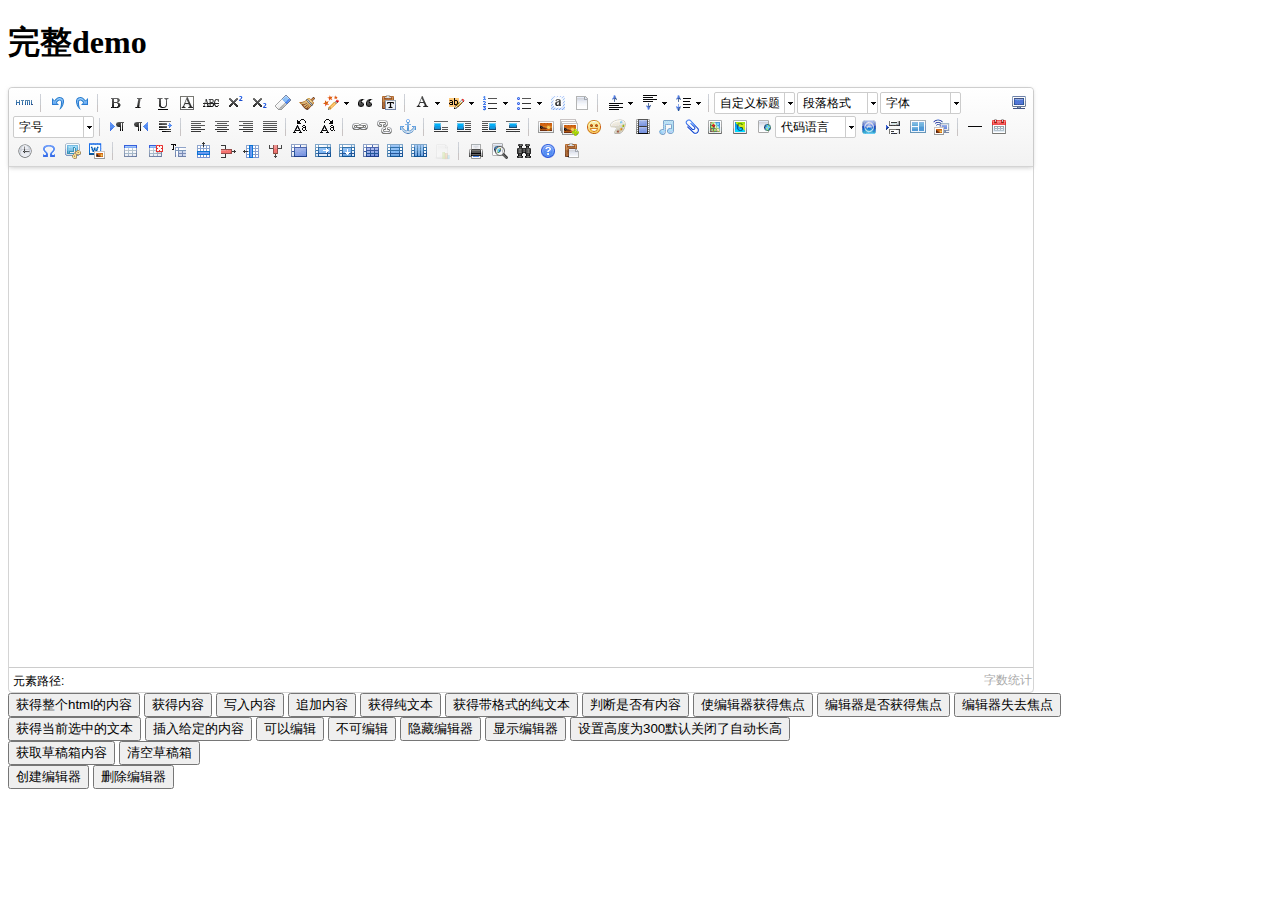
<file: Backstage_/lib/ueditor/index.html>
<!DOCTYPE HTML PUBLIC "-//W3C//DTD HTML 4.01 Transitional//EN"
        "http://www.w3.org/TR/html4/loose.dtd">
<html>
<head>
    <title>完整demo</title>
    <meta http-equiv="Content-Type" content="text/html;charset=utf-8"/>
    <script type="text/javascript" charset="utf-8" src="ueditor.config.js"></script>
    <script type="text/javascript" charset="utf-8" src="ueditor.all.min.js"> </script>
    <!--建议手动加在语言，避免在ie下有时因为加载语言失败导致编辑器加载失败-->
    <!--这里加载的语言文件会覆盖你在配置项目里添加的语言类型，比如你在配置项目里配置的是英文，这里加载的中文，那最后就是中文-->
    <script type="text/javascript" charset="utf-8" src="lang/zh-cn/zh-cn.js"></script>

    <style type="text/css">
        div{
            width:100%;
        }
    </style>
</head>
<body>
<div>
    <h1>完整demo</h1>
    <script id="editor" type="text/plain" style="width:1024px;height:500px;"></script>
</div>
<div id="btns">
    <div>
        <button onclick="getAllHtml()">获得整个html的内容</button>
        <button onclick="getContent()">获得内容</button>
        <button onclick="setContent()">写入内容</button>
        <button onclick="setContent(true)">追加内容</button>
        <button onclick="getContentTxt()">获得纯文本</button>
        <button onclick="getPlainTxt()">获得带格式的纯文本</button>
        <button onclick="hasContent()">判断是否有内容</button>
        <button onclick="setFocus()">使编辑器获得焦点</button>
        <button onmousedown="isFocus(event)">编辑器是否获得焦点</button>
        <button onmousedown="setblur(event)" >编辑器失去焦点</button>

    </div>
    <div>
        <button onclick="getText()">获得当前选中的文本</button>
        <button onclick="insertHtml()">插入给定的内容</button>
        <button id="enable" onclick="setEnabled()">可以编辑</button>
        <button onclick="setDisabled()">不可编辑</button>
        <button onclick=" UE.getEditor('editor').setHide()">隐藏编辑器</button>
        <button onclick=" UE.getEditor('editor').setShow()">显示编辑器</button>
        <button onclick=" UE.getEditor('editor').setHeight(300)">设置高度为300默认关闭了自动长高</button>
    </div>

    <div>
        <button onclick="getLocalData()" >获取草稿箱内容</button>
        <button onclick="clearLocalData()" >清空草稿箱</button>
    </div>

</div>
<div>
    <button onclick="createEditor()">
    创建编辑器</button>
    <button onclick="deleteEditor()">
    删除编辑器</button>
</div>

<script type="text/javascript">

    //实例化编辑器
    //建议使用工厂方法getEditor创建和引用编辑器实例，如果在某个闭包下引用该编辑器，直接调用UE.getEditor('editor')就能拿到相关的实例
    var ue = UE.getEditor('editor');


    function isFocus(e){
        alert(UE.getEditor('editor').isFocus());
        UE.dom.domUtils.preventDefault(e)
    }
    function setblur(e){
        UE.getEditor('editor').blur();
        UE.dom.domUtils.preventDefault(e)
    }
    function insertHtml() {
        var value = prompt('插入html代码', '');
        UE.getEditor('editor').execCommand('insertHtml', value)
    }
    function createEditor() {
        enableBtn();
        UE.getEditor('editor');
    }
    function getAllHtml() {
        alert(UE.getEditor('editor').getAllHtml())
    }
    function getContent() {
        var arr = [];
        arr.push("使用editor.getContent()方法可以获得编辑器的内容");
        arr.push("内容为：");
        arr.push(UE.getEditor('editor').getContent());
        alert(arr.join("\n"));
    }
    function getPlainTxt() {
        var arr = [];
        arr.push("使用editor.getPlainTxt()方法可以获得编辑器的带格式的纯文本内容");
        arr.push("内容为：");
        arr.push(UE.getEditor('editor').getPlainTxt());
        alert(arr.join('\n'))
    }
    function setContent(isAppendTo) {
        var arr = [];
        arr.push("使用editor.setContent('欢迎使用ueditor')方法可以设置编辑器的内容");
        UE.getEditor('editor').setContent('欢迎使用ueditor', isAppendTo);
        alert(arr.join("\n"));
    }
    function setDisabled() {
        UE.getEditor('editor').setDisabled('fullscreen');
        disableBtn("enable");
    }

    function setEnabled() {
        UE.getEditor('editor').setEnabled();
        enableBtn();
    }

    function getText() {
        //当你点击按钮时编辑区域已经失去了焦点，如果直接用getText将不会得到内容，所以要在选回来，然后取得内容
        var range = UE.getEditor('editor').selection.getRange();
        range.select();
        var txt = UE.getEditor('editor').selection.getText();
        alert(txt)
    }

    function getContentTxt() {
        var arr = [];
        arr.push("使用editor.getContentTxt()方法可以获得编辑器的纯文本内容");
        arr.push("编辑器的纯文本内容为：");
        arr.push(UE.getEditor('editor').getContentTxt());
        alert(arr.join("\n"));
    }
    function hasContent() {
        var arr = [];
        arr.push("使用editor.hasContents()方法判断编辑器里是否有内容");
        arr.push("判断结果为：");
        arr.push(UE.getEditor('editor').hasContents());
        alert(arr.join("\n"));
    }
    function setFocus() {
        UE.getEditor('editor').focus();
    }
    function deleteEditor() {
        disableBtn();
        UE.getEditor('editor').destroy();
    }
    function disableBtn(str) {
        var div = document.getElementById('btns');
        var btns = UE.dom.domUtils.getElementsByTagName(div, "button");
        for (var i = 0, btn; btn = btns[i++];) {
            if (btn.id == str) {
                UE.dom.domUtils.removeAttributes(btn, ["disabled"]);
            } else {
                btn.setAttribute("disabled", "true");
            }
        }
    }
    function enableBtn() {
        var div = document.getElementById('btns');
        var btns = UE.dom.domUtils.getElementsByTagName(div, "button");
        for (var i = 0, btn; btn = btns[i++];) {
            UE.dom.domUtils.removeAttributes(btn, ["disabled"]);
        }
    }

    function getLocalData () {
        alert(UE.getEditor('editor').execCommand( "getlocaldata" ));
    }

    function clearLocalData () {
        UE.getEditor('editor').execCommand( "clearlocaldata" );
        alert("已清空草稿箱")
    }
</script>
</body>
</html>
</file>
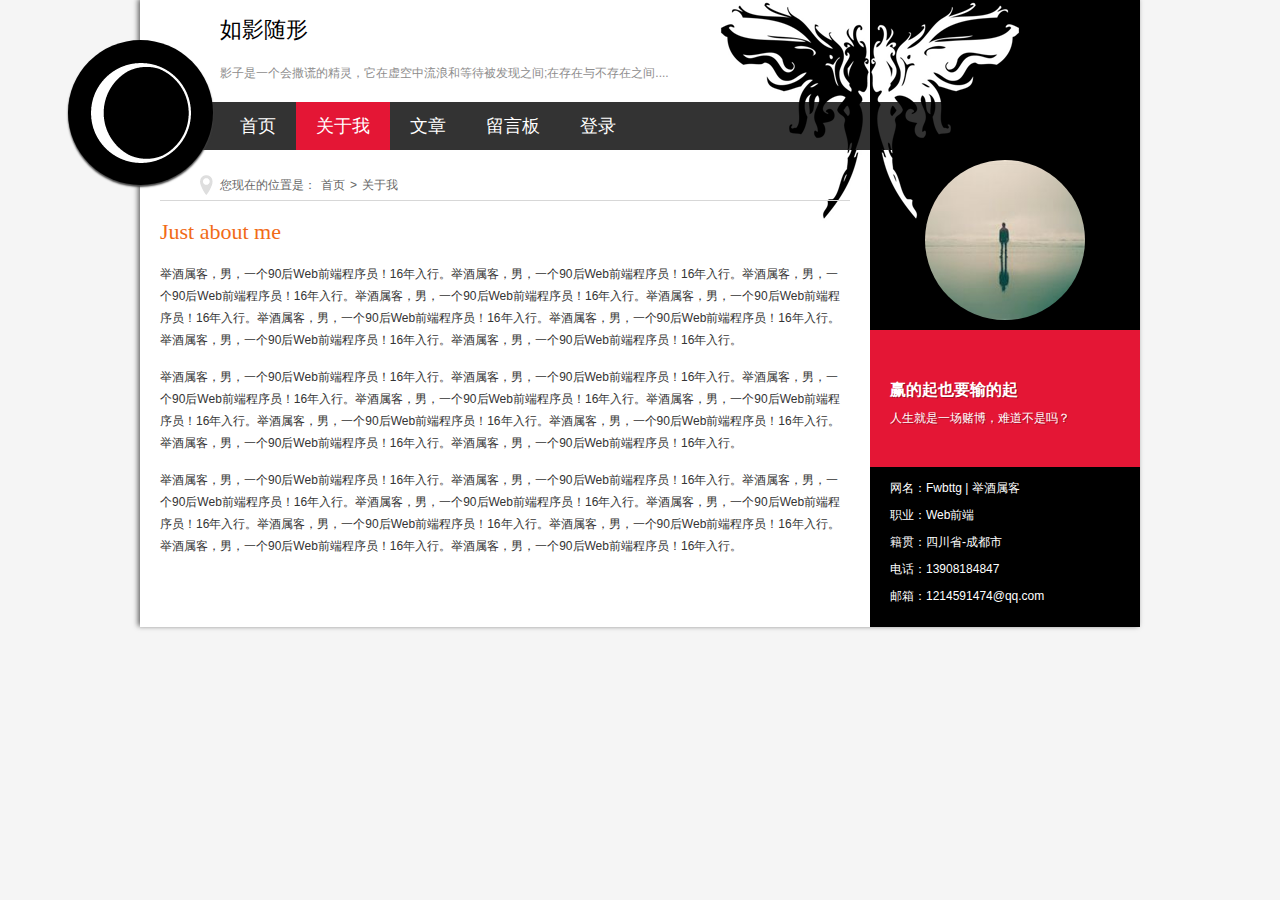
<file: _Reception/aboutMe.html>
<!doctype html>
<html>
<head>
    <meta charset="utf-8">
    <title>《如影随形》</title>
    <meta name="keywords" content="个人博客,举酒属客,响应式" />
    <meta name="description" content="举酒属客个人博客，黑色、简约。" />
    <link rel="shortcut icon" type="image/x-icon" href="images/ico.png">
    <link href="css/Quote/base.css" rel="stylesheet">
    <link href="css/Quote/aboutMe.css" rel="stylesheet">
    <link href="css/Quote/media.css" rel="stylesheet">
    <meta name="viewport" content="width=device-width, minimum-scale=1.0, maximum-scale=1.0">
    <script src="../Backstage_/js/Quote/jquery-2.1.4.min.js"></script>
</head>
<body>
<div class="ibody">
    <!--<header>-->
        <!--<h1>如影随形</h1>-->
        <!--<h2>影子是一个会撒谎的精灵，它在虚空中流浪和等待被发现之间;在存在与不存在之间....</h2>-->
        <!--<div class="logo"><a href="index.html"></a></div>-->
        <!--<nav id="topnav"><a href="index.html">首页</a><a href="aboutMe.html">关于我</a><a href="newlist.html">文章</a><a href="messageBoard.html">留言板</a><a href="../Backstage_/login.html">登录</a></nav>-->
    <!--</header>-->
    <script src="js/own/innerHtml.js"></script>
    <article>
        <h3 class="about_h">您现在的位置是：<a href="index.html">首页</a>><a href="aboutMe.html">关于我</a></h3>
        <div class="about">
            <h2>Just about me</h2>
            <ul>
                <li>举酒属客，男，一个90后Web前端程序员！16年入行。举酒属客，男，一个90后Web前端程序员！16年入行。举酒属客，男，一个90后Web前端程序员！16年入行。举酒属客，男，一个90后Web前端程序员！16年入行。举酒属客，男，一个90后Web前端程序员！16年入行。举酒属客，男，一个90后Web前端程序员！16年入行。举酒属客，男，一个90后Web前端程序员！16年入行。举酒属客，男，一个90后Web前端程序员！16年入行。举酒属客，男，一个90后Web前端程序员！16年入行。</li>
                <li>举酒属客，男，一个90后Web前端程序员！16年入行。举酒属客，男，一个90后Web前端程序员！16年入行。举酒属客，男，一个90后Web前端程序员！16年入行。举酒属客，男，一个90后Web前端程序员！16年入行。举酒属客，男，一个90后Web前端程序员！16年入行。举酒属客，男，一个90后Web前端程序员！16年入行。举酒属客，男，一个90后Web前端程序员！16年入行。举酒属客，男，一个90后Web前端程序员！16年入行。举酒属客，男，一个90后Web前端程序员！16年入行。</li>
                <li>举酒属客，男，一个90后Web前端程序员！16年入行。举酒属客，男，一个90后Web前端程序员！16年入行。举酒属客，男，一个90后Web前端程序员！16年入行。举酒属客，男，一个90后Web前端程序员！16年入行。举酒属客，男，一个90后Web前端程序员！16年入行。举酒属客，男，一个90后Web前端程序员！16年入行。举酒属客，男，一个90后Web前端程序员！16年入行。举酒属客，男，一个90后Web前端程序员！16年入行。举酒属客，男，一个90后Web前端程序员！16年入行。</li>
            </ul>
        </div>
    </article>
    <aside>
        <div class="avatar"><a href="aboutMe.html"><span>About Me</span></a></div>
        <div class="topspaceinfo">
            <h1>赢的起也要输的起</h1>
            <p>人生就是一场赌博，难道不是吗？</p>
        </div>
        <div class="about_c">
            <p>网名：Fwbttg | 举酒属客</p>
            <p>职业：Web前端</p>
            <p>籍贯：四川省-成都市</p>
            <p>电话：13908184847</p>
            <p>邮箱：1214591474@qq.com</p>
        </div>
        <div class="bdsharebuttonbox"><a href="#" class="bds_more" data-cmd="more"></a><a href="#" class="bds_sqq" data-cmd="sqq" title="分享到QQ好友"></a><a href="#" class="bds_weixin" data-cmd="weixin" title="分享到微信"></a><a href="#" class="bds_tqq" data-cmd="tqq" title="分享到腾讯微博"></a><a href="#" class="bds_tsina" data-cmd="tsina" title="分享到新浪微博"></a><a href="#" class="bds_qzone" data-cmd="qzone" title="分享到QQ空间"></a></div>
    </aside>
    <script src="js/Quote/silder.js"></script>
    <div class="clear"></div>
    <!-- 清除浮动 -->
</div>
</body>
</html>
</file>
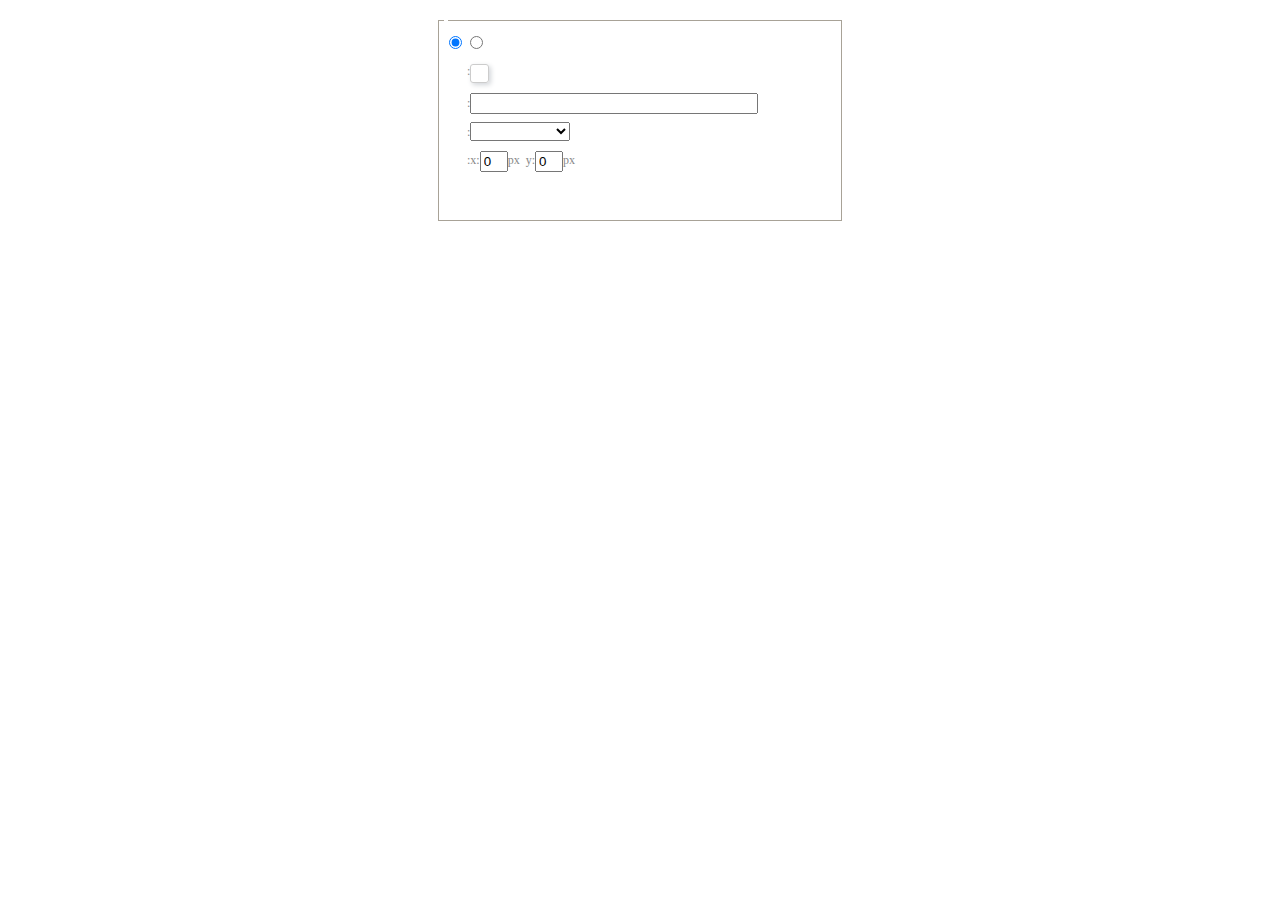
<file: Backstage_/lib/ueditor/dialogs/background/background.html>
<!DOCTYPE HTML>
<html>
<head>
    <meta http-equiv="Content-Type" content="text/html;charset=utf-8"/>
    <script type="text/javascript" src="../internal.js"></script>
    <link rel="stylesheet" type="text/css" href="background.css">
</head>
<body>
    <div id="bg_container" class="wrapper">
        <div id="tabHeads" class="tabhead">
            <span class="focus" data-content-id="normal"><var id="lang_background_normal"></var></span>
            <span class="" data-content-id="imgManager"><var id="lang_background_local"></var></span>
        </div>
        <div id="tabBodys" class="tabbody">
            <div id="normal" class="panel focus">
                <fieldset class="bgarea">
                    <legend><var id="lang_background_set"></var></legend>
                    <div class="content">
                        <div>
                            <label><input id="nocolorRadio" class="iptradio" type="radio" name="t" value="none" checked="checked"><var id="lang_background_none"></var></label>
                            <label><input id="coloredRadio" class="iptradio" type="radio" name="t" value="color"><var id="lang_background_colored"></var></label>
                        </div>
                        <div class="wrapcolor pl">
                            <div class="color">
                                <var id="lang_background_color"></var>:
                            </div>
                            <div id="colorPicker"></div>
                            <div class="clear"></div>
                        </div>
                        <div class="wrapcolor pl">
                            <label><var id="lang_background_netimg"></var>:</label><input class="txt" type="text" id="url">
                        </div>
                        <div id="alignment" class="alignment">
                            <var id="lang_background_align"></var>:<select id="repeatType">
                                <option value="center"></option>
                                <option value="repeat-x"></option>
                                <option value="repeat-y"></option>
                                <option value="repeat"></option>
                                <option value="self"></option>
                            </select>
                        </div>
                        <div id="custom" >
                            <var id="lang_background_position"></var>:x:<input type="text" size="1" id="x" maxlength="4" value="0">px&nbsp;&nbsp;y:<input type="text" size="1" id="y" maxlength="4" value="0">px
                        </div>
                    </div>
                </fieldset>

            </div>
            <div id="imgManager" class="panel">
                <div id="imageList" style=""></div>
            </div>
        </div>
    </div>
    <script type="text/javascript" src="background.js"></script>
</body>
</html>
</file>
<file: _Reception/css/Quote/base.css>
@charset "gb2312";
/* ����css */
* { margin: 0; padding: 0 }
body { font: 12px "����", Arial, Helvetica, sans-serif; background: #f5f5f5 ;overflow-y:scroll;}
img { border: 0; display: block }
ul { list-style: none; }
h1, h2, h3, h4, h5, h6 { font-size: 100%; font-weight: normal; }
a { outline: none; }
a:link, a:visited { text-decoration: none; }
a:hover { text-decoration: none; }
.clear { clear: both; }
.blank { height: 5px; overflow: hidden; width: 100%; margin: auto; clear: both }
/* ͷ����Ϣ */
.ibody { background: url(../../images/bg.png) repeat-y; width: 1000px; margin: auto; box-shadow: -2px -1px 5px #666; }
header { position: relative; background: url(../../images/ibodybg.png) top right no-repeat }
header h1 { padding: 15px 0 0 80px; font-size: 22px; font-family: "Microsoft Yahei", Arial, Helvetica, sans-serif; }
header h2 { margin: 20px 80px; color: #8e8d8d }
/* logo */
.logo { background: url(../../images/logo.png) no-repeat #000 center; width: 145px; height: 145px; border-radius: 50%; position: absolute; left: -72px; top: 40px; box-shadow: 0px 2px 2px #414141; }
.logo:hover { background: url(../../images/home.png) no-repeat #000 center; }
.logo a { width: 100%; height: 100%; display: block }
/* ���� */
nav { background: rgba(0,0,0,0.8); height: 48px; line-height: 48px; padding-left: 80px; filter: progid:DXImageTransform.Microsoft.gradient(gradientType = 0, startColorstr = #3333333, endColorstr = #3333333);
}/* ����IE6 ͸�� */
nav a { display: inline-block; font-size: 18px; font-family: "Microsoft Yahei", Arial, Helvetica, sans-serif; color: #FFF; padding: 0 20px; -webkit-transition: all 1s; -moz-transition: all 1s; -o-transition: all 1s; transition: all 1s; }
nav a:hover { background: #e41635; }
#topnav_current { background: #e41635 }/* ����ѡ����ɫ */
article { width: 73%; float: left; background: url(../../images/ibodybg.png) 560px -147px no-repeat; }/* ����� */
aside { width: 27%; background: url(../../images/ibodybg.png) -170px -147px no-repeat #000; float: right; }/* �Ҳ��� */
/* ��Ȩ��Ϣ */
.copyright { background: #0d0d0d; border-radius: 50%; text-align: center; color: #d8d8d8; padding: 20px; margin: 60px 20px 0 20px; border: #1b1a1a 1px solid; }
.copyright li { line-height: 26px; text-shadow: #000 1px 1px 1px }
.copyright li a { color: #d8d8d8; }
</file>
<file: _Reception/css/Quote/aboutMe.css>
@charset "gb2312";
/* CSS Document */
#main { overflow: hidden }
.about_h { font-size: 12px; color: #666; line-height: 30px; height: 30px; border-bottom: #d7d7d7 1px solid; padding-left: 60px; margin: 20px; background: url(../../images/5849.png) 40px 5px no-repeat; }
.about_h a { color: #666; margin: 0 5px; }
.about_h a:hover { color: #e41635 }
.about { line-height: 22px; margin: 20px; }
.about h2 { font-size: 22px; font-family: cursive; margin-bottom: 20px; color: #f16b17 }
.about li { margin-bottom: 15px }
.about ul { color: #333 }
a.blog_link { color: #0f9c7c; margin: 0 20px }
.avatar { margin: 10px auto; width: 160px; height: 160px; border-radius: 100%; overflow: hidden; }
.avatar a { display: block; padding-top: 100px; width: 160px; background: url(../../images/photos.jpg) no-repeat; background-size: 160px 160px; }
.avatar a span { display: block; margin-top: 63px; padding-top: 8px; width: 160px; height: 55px; text-align: center; line-height: 20px; color: #fff; background: rgba(0, 0, 0, .5); -webkit-transition: margin-top .2s ease-in-out; -moz-transition: margin-top .2s ease-in-out; -o-transition: margin-top .2s ease-in-out; transition: margin-top .2s ease-in-out; }
.avatar a:hover span { display: block; margin-top: 0; }
.topspaceinfo { background: #e41635; padding: 40px 20px; color: #fff; text-shadow: 1px 1px rgba(0,0,0,.3); }
.topspaceinfo h1 { font-size: 16px; line-height: 40px; font-weight: bold; }
.about_c { margin: 10px 0; color: #fff; line-height: 22px; }
.about_c p { display: block; padding-left: 20px; margin-bottom: 5px }
.bdsharebuttonbox { margin: 20px; clear: both; }/* �ٶȷ��� */
</file>
<file: _Reception/css/Quote/media.css>
@charset "gb2312";
/* media css Document */
@media screen and (max-width:823px) {
.ibody { background: url(../../images/ms8.png) top right no-repeat #FFF; width: 90%; margin: auto; box-shadow: 0px 2px 5px #666; }
article { float: none; width: 100% }
article { background: #fff }
header { background: url(../../images/ms8.png) top right no-repeat #FFF; }
aside, .dateview { display: none }
nav { padding-left: 0; text-align: center }
nav a { padding: 0 5px; }
.banner { background-size: auto; height: 130px; font-size: 12px; font-family: "Microsoft Yahei", Arial, Helvetica, sans-serif; }
.texts { line-height: 36px; padding: 20px 0 0 10px; text-shadow: 1px 1px rgba(255,255,255,0.3); }
.blogs::after { background: none }
.autor span { margin: 0 5px; }
.blogs figure { width: 35%; }
.blogs ul { width: 62%; }
}
@media screen and (max-width:598px) {
.ibody { background: url(../../images/ms8.png) top right no-repeat #FFF; width: 90%; margin: auto; box-shadow: 0px 2px 5px #666; }
article { float: none; width: 100% }
article { background: #fff }
header { background: url(../../images/ms8.png) top right no-repeat #FFF; }
aside, header h1, header h2, .dateview { display: none }
nav { height: auto; line-height: 40px; text-align: center; background: #FFF; padding-left: 0px }
nav a { display: block; background: #323232; clear: both; margin-bottom: 2px }
.logo { position: static; margin: 0 auto 10px }
.banner { background-size: auto; height: 130px; font-size: 12px; font-family: "Microsoft Yahei", Arial, Helvetica, sans-serif; }
.texts { line-height: 36px; padding: 20px 0 0 10px; text-shadow: 1px 1px rgba(255,255,255,0.3); }
.blogs::after { background: none }
.autor span { margin: 0 5px; }
.blogs figure { width: 35%; }
.blogs ul { width: 62%; }
}
@media screen and (max-width:480px) {
.ibody { width: 90%; margin: auto; box-shadow: 0px 2px 5px #666; }
article { float: none; width: 100% }
article { background: #fff }
header { background: url(../../images/ms8.png) top right no-repeat #FFF; }
aside, header h1, header h2, .dateview, .banner, .bloglist h2, .blogs figure img, .newblog figure img, .newblog .autor { display: none }
nav { height: auto; line-height: 40px; text-align: center; background: #FFF; padding-left: 0px }
nav a { display: block; background: #323232; clear: both; margin-bottom: 2px }
.logo { position: static; margin: 0 auto 10px }
.texts { line-height: 36px; padding: 20px 0 0 10px; text-shadow: 1px 1px rgba(255,255,255,0.3); }
.blogs::after, .newblog::after { background: none }
.autor span { margin: 0; }
.blogs figure { width: 100%; float: none; }
.blogs ul, .newblog ul { width: 100%; float: none; }
.blogs { margin: 0 10px 10px 10px; }
}
</file>
<file: Backstage_/lib/ueditor/dialogs/background/background.css>
.wrapper{ width: 424px;margin: 10px auto; zoom:1;position: relative}
.tabbody{height:225px;}
.tabbody .panel { position: absolute;width:100%; height:100%;background: #fff; display: none;}
.tabbody .focus { display: block;}

body{font-size: 12px;color: #888;overflow: hidden;}
input,label{vertical-align:middle}
.clear{clear: both;}
.pl{padding-left: 18px;padding-left: 23px\9;}

#imageList {width: 420px;height: 215px;margin-top: 10px;overflow: hidden;overflow-y: auto;}
#imageList div {float: left;width: 100px;height: 95px;margin: 5px 10px;}
#imageList img {cursor: pointer;border: 2px solid white;}

.bgarea{margin: 10px;padding: 5px;height: 84%;border: 1px solid #A8A297;}
.content div{margin: 10px 0 10px 5px;}
.content .iptradio{margin: 0px 5px 5px 0px;}
.txt{width:280px;}

.wrapcolor{height: 19px;}
div.color{float: left;margin: 0;}
#colorPicker{width: 17px;height: 17px;border: 1px solid #CCC;display: inline-block;border-radius: 3px;box-shadow: 2px 2px 5px #D3D6DA;margin: 0;float: left;}
div.alignment,#custom{margin-left: 23px;margin-left: 28px\9;}
#custom input{height: 15px;min-height: 15px;width:20px;}
#repeatType{width:100px;}


/* 图片管理样式 */
#imgManager {
    width: 100%;
    height: 225px;
}
#imgManager #imageList{
    width: 100%;
    overflow-x: hidden;
    overflow-y: auto;
}
#imgManager ul {
    display: block;
    list-style: none;
    margin: 0;
    padding: 0;
}
#imgManager li {
    float: left;
    display: block;
    list-style: none;
    padding: 0;
    width: 113px;
    height: 113px;
    margin: 9px 0 0 19px;
    background-color: #eee;
    overflow: hidden;
    cursor: pointer;
    position: relative;
}
#imgManager li.clearFloat {
    float: none;
    clear: both;
    display: block;
    width:0;
    height:0;
    margin: 0;
    padding: 0;
}
#imgManager li img {
    cursor: pointer;
}
#imgManager li .icon {
    cursor: pointer;
    width: 113px;
    height: 113px;
    position: absolute;
    top: 0;
    left: 0;
    z-index: 2;
    border: 0;
    background-repeat: no-repeat;
}
#imgManager li .icon:hover {
    width: 107px;
    height: 107px;
    border: 3px solid #1094fa;
}
#imgManager li.selected .icon {
    background-image: url(images/success.png);
    background-position: 75px 75px;
}
#imgManager li.selected .icon:hover {
    width: 107px;
    height: 107px;
    border: 3px solid #1094fa;
    background-position: 72px 72px;
}
</file>
